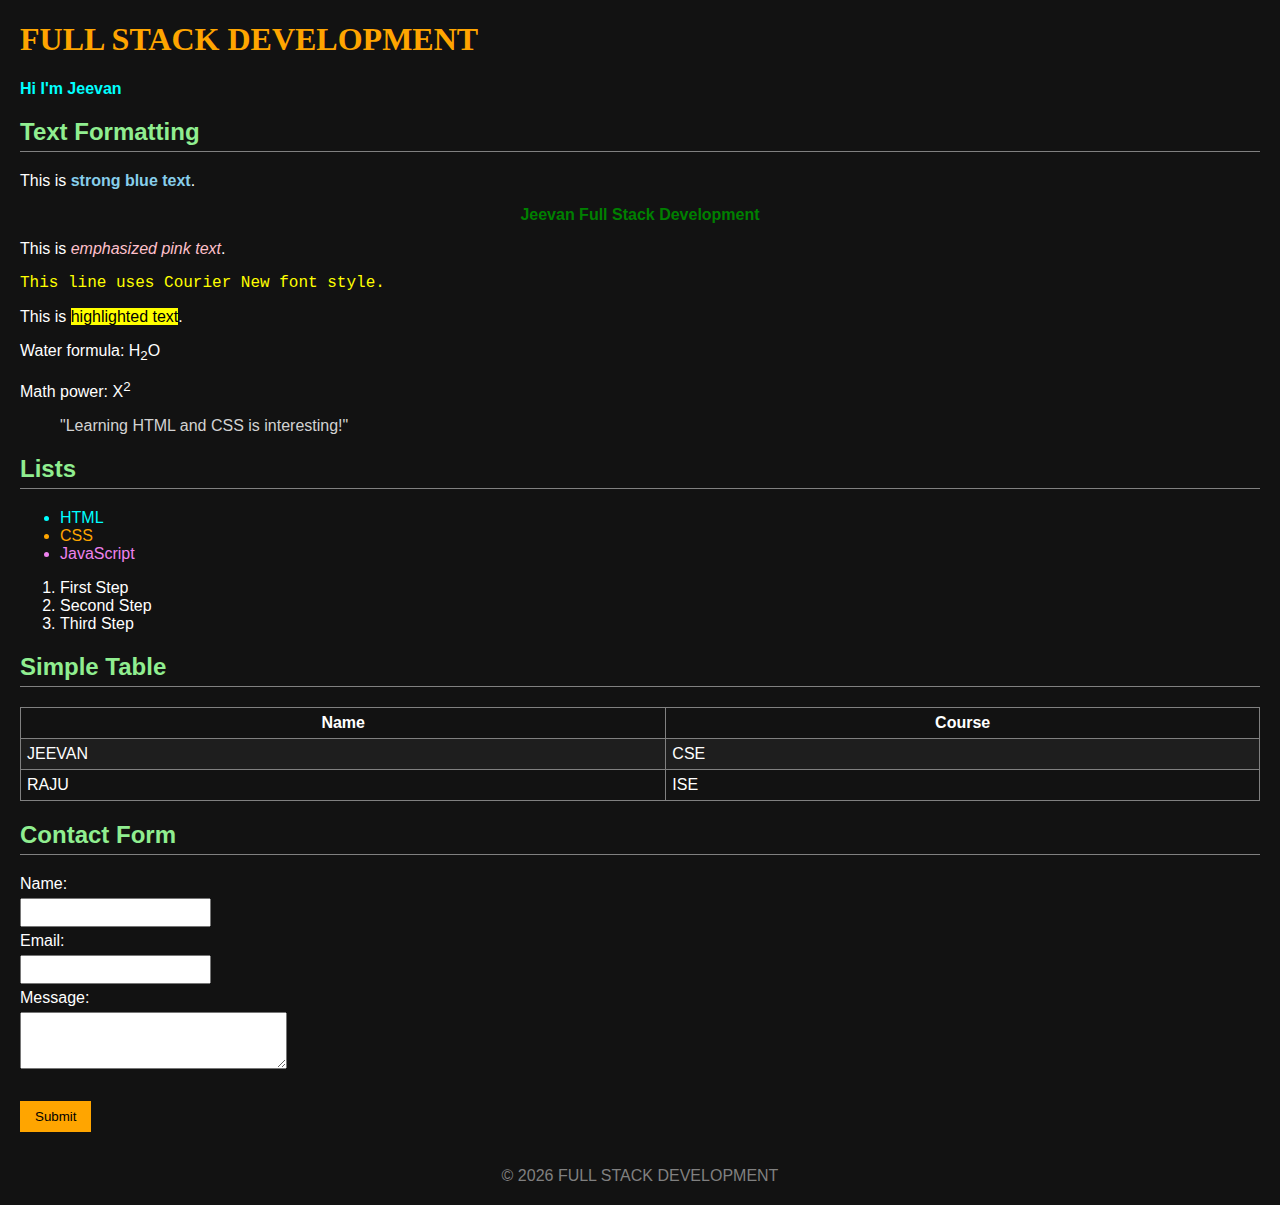
<file: internship.html>
<!DOCTYPE html>
<html>
<head>
    <title>JEEVAN HTML</title>

    <style>
        body {
            background-color: #121212;
            color: white;
            font-family: Arial, sans-serif;
            margin: 20px;
        }

        /* Moving Text Animation */
        .moving-text {
            position: relative;
            white-space: nowrap;
            font-weight: bold;
            color: cyan;
            margin-bottom: 20px;
            animation: moveText 8s linear infinite;
        }

        @keyframes moveText {
            from { left: -100%; }
            to { left: 100%; }
        }

        h1 {
            color: orange;
            font-family: Georgia, serif;
            transition: 0.3s;
        }

        h1:hover {
            color: yellow;
            transform: scale(1.05);
        }

        h2 {
            color: lightgreen;
            border-bottom: 1px solid gray;
            padding-bottom: 5px;
        }

        .blue-text {
            color: skyblue;
        }

        .blue-text:hover {
            color: cyan;
        }

        .pink-text {
            color: pink;
        }

        .pink-text:hover {
            color: hotpink;
        }

        .custom-font {
            font-family: "Courier New", monospace;
            color: yellow;
        }

        /* List Hover Effect */
        ul li {
            transition: 0.3s;
        }

        ul li:hover {
            background-color: #333;
            padding-left: 10px;
        }

        /* Table Styling */
        table, th, td {
            border: 1px solid gray;
            border-collapse: collapse;
            padding: 6px;
        }

        table {
            width: 100%;
            margin-top: 10px;
        }

        table tr:nth-child(even) {
            background-color: #1e1e1e;
        }

        /* Form Styling */
        input, textarea {
            margin: 5px 0;
            padding: 5px;
        }

        input:focus, textarea:focus {
            outline: none;
            border: 2px solid orange;
            background-color: #222;
            color: white;
        }

        input[type="submit"] {
            background-color: orange;
            border: none;
            padding: 8px 15px;
            cursor: pointer;
            transition: 0.3s;
        }

        input[type="submit"]:hover {
            background-color: yellow;
            transform: scale(1.1);
        }

        input[type="submit"]:active {
            background-color: red;
            transform: scale(0.95);
        }

        footer {
            margin-top: 30px;
            color: gray;
            text-align: center;
        }
    </style>
</head>

<body>

    <h1>FULL STACK DEVELOPMENT</h1>

    <!-- Moving Text -->
    <div class="moving-text">
        Hi I'm Jeevan 
    </div>

    <h2>Text Formatting</h2>

    <p>This is <strong class="blue-text">strong blue text</strong>.</p>

    <p style="color: green; text-align: center; font-weight: bold;">
  Jeevan Full Stack Development
    </p>

    <p>This is <em class="pink-text">emphasized pink text</em>.</p>

    <p class="custom-font">This line uses Courier New font style.</p>

    <p>This is <mark>highlighted text</mark>.</p>

    <p>Water formula: H<sub>2</sub>O</p>

    <p>Math power: X<sup>2</sup></p>

    <blockquote style="color: lightgray;">
        "Learning HTML and CSS is interesting!"
    </blockquote>

    <h2>Lists</h2>

    <ul>
        <li style="color: cyan;">HTML</li>
        <li style="color: orange;">CSS</li>
        <li style="color: violet;">JavaScript</li>
    </ul>

    <ol>
        <li>First Step</li>
        <li>Second Step</li>
        <li>Third Step</li>
    </ol>

    <h2>Simple Table</h2>

    <table>
        <tr>
            <th>Name</th>
            <th>Course</th>
        </tr>
        <tr>
            <td>JEEVAN</td>
            <td>CSE</td>
        </tr>
        <tr>
            <td>RAJU</td>
            <td>ISE</td>
        </tr>
    </table>

    <h2>Contact Form</h2>

    <form>
        Name:<br>
        <input type="text"><br>

        Email:<br>
        <input type="email"><br>

        Message:<br>
        <textarea rows="3" cols="30"></textarea><br><br>

        <input type="submit" value="Submit">
    </form>

    <footer>
        © 2026 FULL STACK DEVELOPMENT
    </footer>

</body>
</html>
</file>
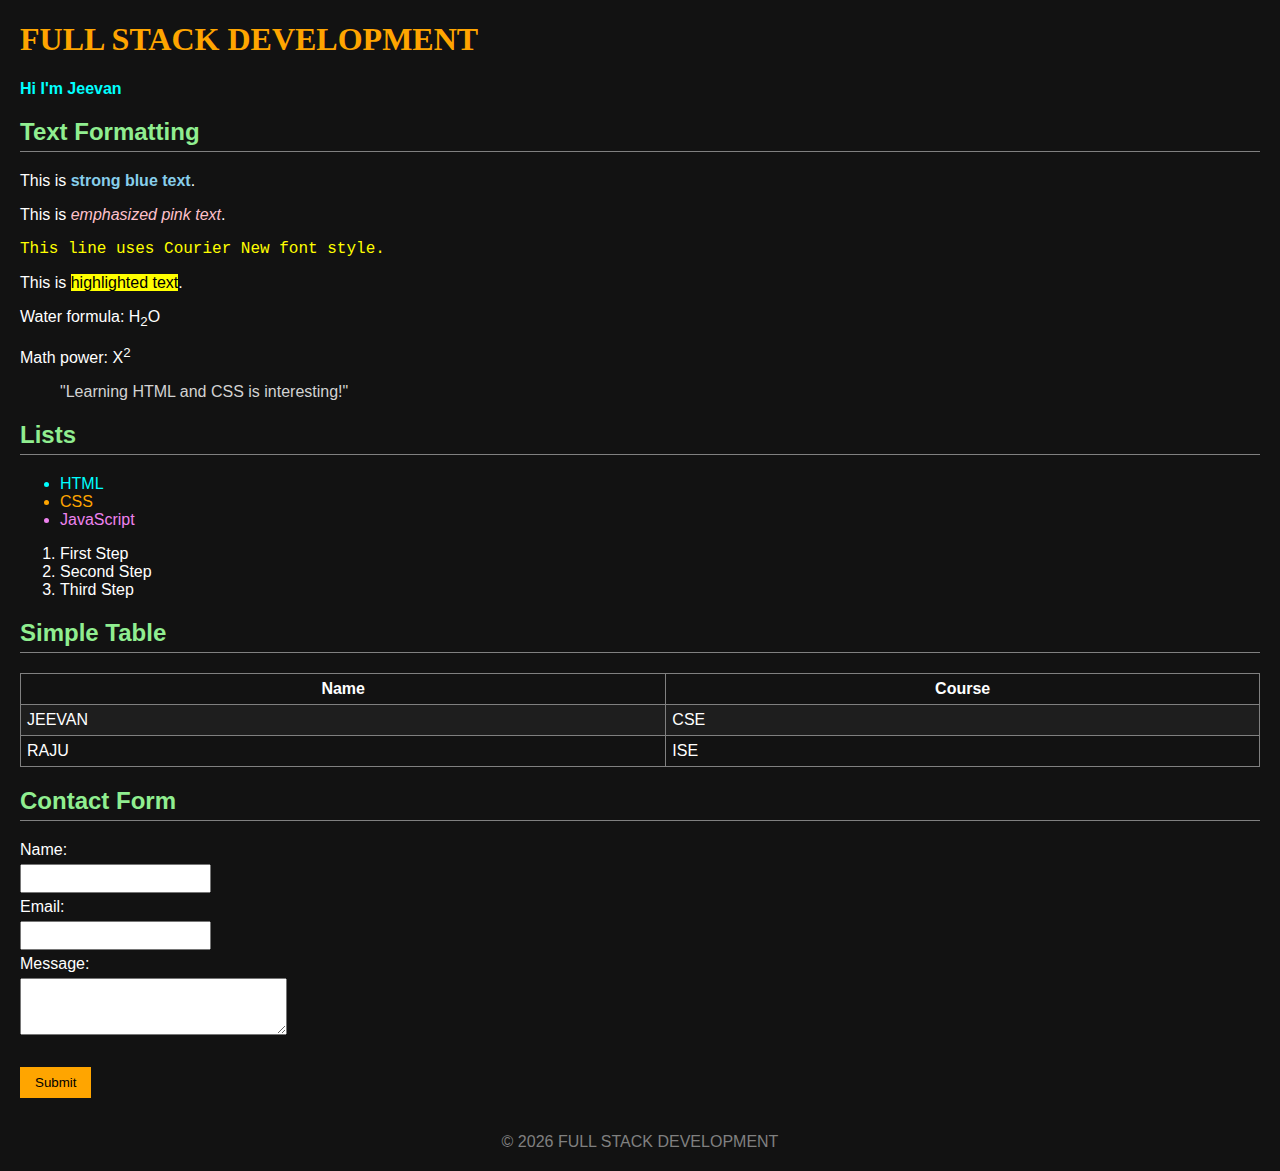
<file: jeevan.html>
<!DOCTYPE html>
<html>
<head>
    <title>JEEVAN HTML</title>

    <style>
        body {
            background-color: #121212;
            color: white;
            font-family: Arial, sans-serif;
            margin: 20px;
        }

        /* Moving Text Animation */
        .moving-text {
            position: relative;
            white-space: nowrap;
            font-weight: bold;
            color: cyan;
            margin-bottom: 20px;
            animation: moveText 8s linear infinite;
        }

        @keyframes moveText {
            from { left: -100%; }
            to { left: 100%; }
        }

        h1 {
            color: orange;
            font-family: Georgia, serif;
            transition: 0.3s;
        }

        h1:hover {
            color: yellow;
            transform: scale(1.05);
        }

        h2 {
            color: lightgreen;
            border-bottom: 1px solid gray;
            padding-bottom: 5px;
        }

        .blue-text {
            color: skyblue;
        }

        .blue-text:hover {
            color: cyan;
        }

        .pink-text {
            color: pink;
        }

        .pink-text:hover {
            color: hotpink;
        }

        .custom-font {
            font-family: "Courier New", monospace;
            color: yellow;
        }

        /* List Hover Effect */
        ul li {
            transition: 0.3s;
        }

        ul li:hover {
            background-color: #333;
            padding-left: 10px;
        }

        /* Table Styling */
        table, th, td {
            border: 1px solid gray;
            border-collapse: collapse;
            padding: 6px;
        }

        table {
            width: 100%;
            margin-top: 10px;
        }

        table tr:nth-child(even) {
            background-color: #1e1e1e;
        }

        /* Form Styling */
        input, textarea {
            margin: 5px 0;
            padding: 5px;
        }

        input:focus, textarea:focus {
            outline: none;
            border: 2px solid orange;
            background-color: #222;
            color: white;
        }

        input[type="submit"] {
            background-color: orange;
            border: none;
            padding: 8px 15px;
            cursor: pointer;
            transition: 0.3s;
        }

        input[type="submit"]:hover {
            background-color: yellow;
            transform: scale(1.1);
        }

        input[type="submit"]:active {
            background-color: red;
            transform: scale(0.95);
        }

        footer {
            margin-top: 30px;
            color: gray;
            text-align: center;
        }
    </style>
</head>

<body>

    <h1>FULL STACK DEVELOPMENT</h1>

    <!-- Moving Text -->
    <div class="moving-text">
        Hi I'm Jeevan 
    </div>

    <h2>Text Formatting</h2>

    <p>This is <strong class="blue-text">strong blue text</strong>.</p>

    <p>This is <em class="pink-text">emphasized pink text</em>.</p>

    <p class="custom-font">This line uses Courier New font style.</p>

    <p>This is <mark>highlighted text</mark>.</p>

    <p>Water formula: H<sub>2</sub>O</p>

    <p>Math power: X<sup>2</sup></p>

    <blockquote style="color: lightgray;">
        "Learning HTML and CSS is interesting!"
    </blockquote>

    <h2>Lists</h2>

    <ul>
        <li style="color: cyan;">HTML</li>
        <li style="color: orange;">CSS</li>
        <li style="color: violet;">JavaScript</li>
    </ul>

    <ol>
        <li>First Step</li>
        <li>Second Step</li>
        <li>Third Step</li>
    </ol>

    <h2>Simple Table</h2>

    <table>
        <tr>
            <th>Name</th>
            <th>Course</th>
        </tr>
        <tr>
            <td>JEEVAN</td>
            <td>CSE</td>
        </tr>
        <tr>
            <td>RAJU</td>
            <td>ISE</td>
        </tr>
    </table>

    <h2>Contact Form</h2>

    <form>
        Name:<br>
        <input type="text"><br>

        Email:<br>
        <input type="email"><br>

        Message:<br>
        <textarea rows="3" cols="30"></textarea><br><br>

        <input type="submit" value="Submit">
    </form>

    <footer>
        © 2026 FULL STACK DEVELOPMENT
    </footer>

</body>
</html>
</file>
